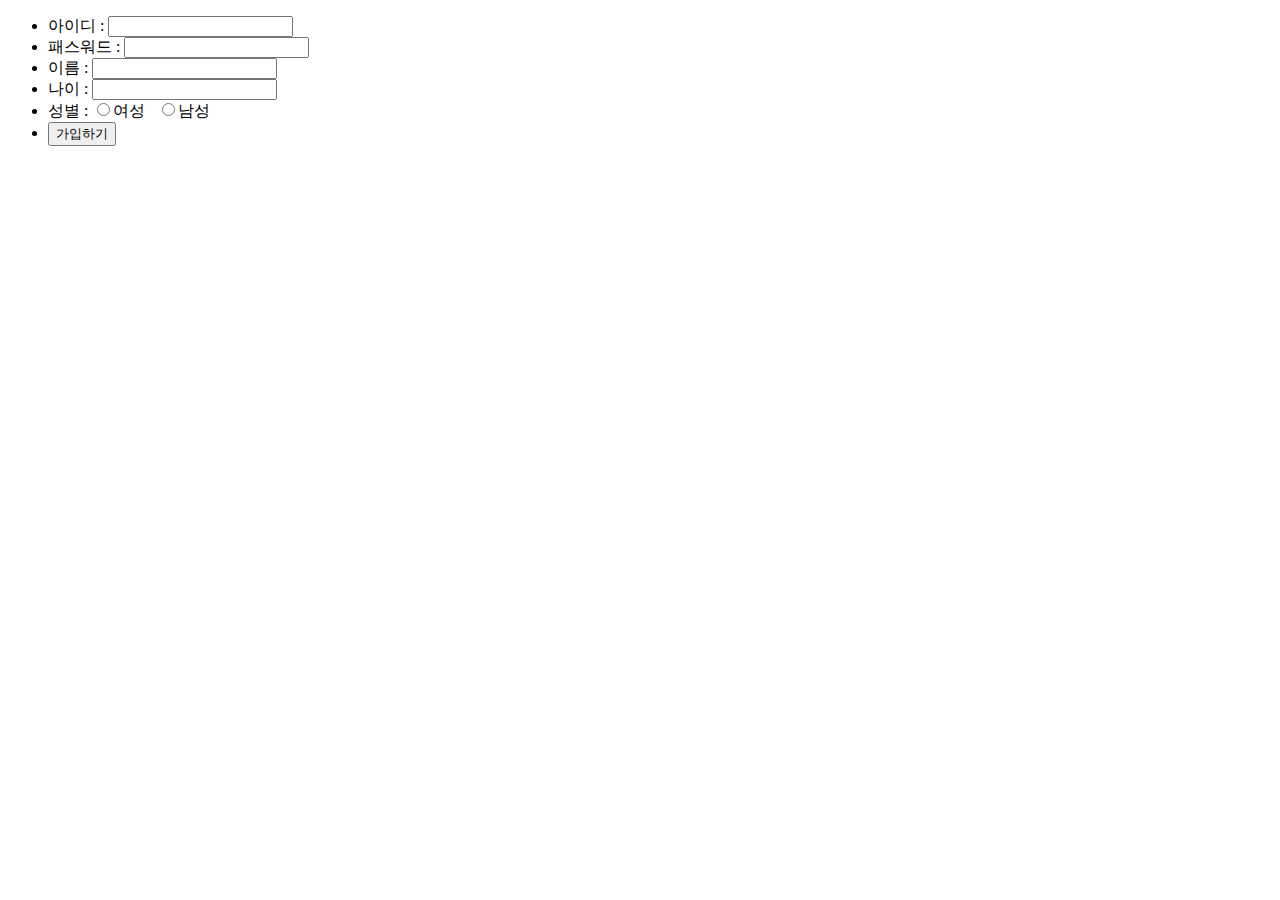
<file: SpringWebDemo/WebContent/register.html>
<!DOCTYPE html>
<html>
<head>
<meta charset="UTF-8">
<title>Insert title here</title>
</head>
<body>
	<form action="/SpringWebDemo/register.do" method="post">
		<ul>
			<li>아이디 : <input type="text" name="userid"></li>
			<li>패스워드 : <input type="password" name="passwd"></li>
			<li>이름 : <input type="text" name="name"></li>
			<li>나이 : <input type="number" name="age"></li>
			<li>성별 : <input type="radio" name="gender" value="여성" />여성&nbsp;&nbsp;
						<input type="radio" name="gender" value="남성" />남성</li>
			<li><input type="submit" value="가입하기" /></li>
		</ul>
	</form>
</body>
</html>
</file>
